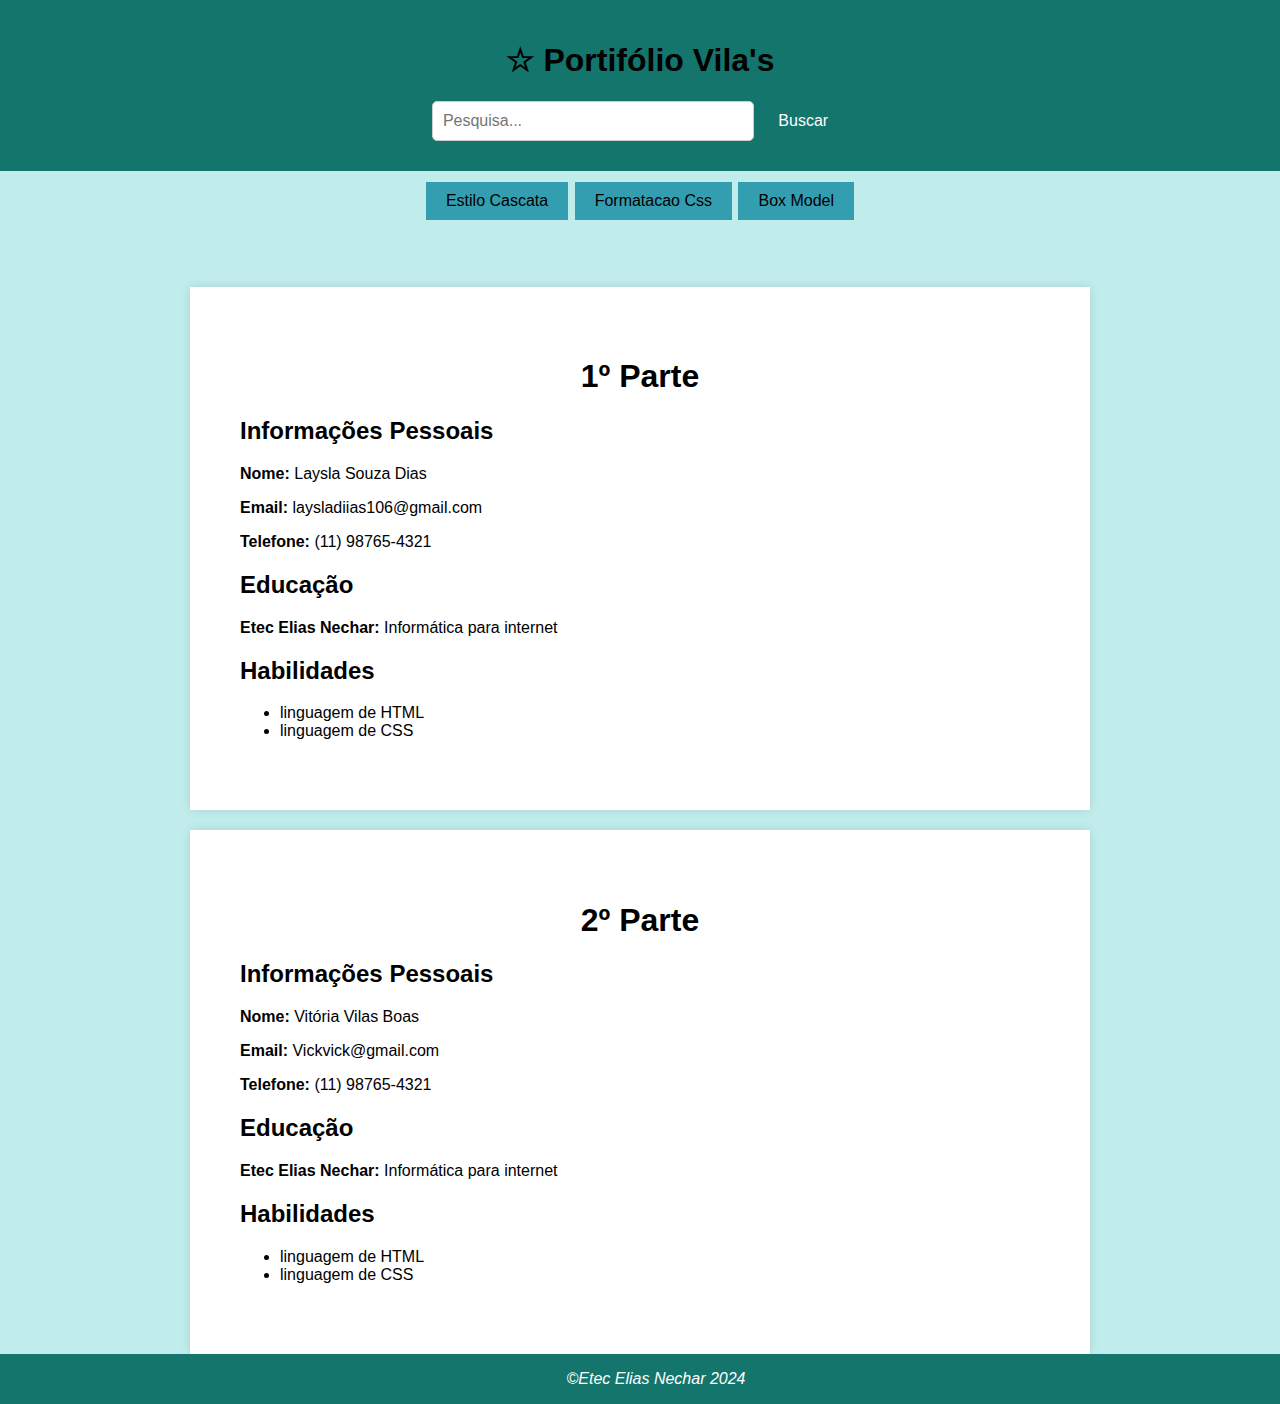
<file: index.html>
<!DOCTYPE html>
<html lang="pt-BR">
<head>
    <meta charset="UTF-8">
    <meta name="viewport" content="width=device-width, initial-scale=1.0">
   <title>dicionario de codigos</title>
    <link rel="stylesheet" href="STYLES.css">
</head>
<body>
  <Header>
    <h1>☆ Portifólio Vila's</h1>
    <div class="search-bar-container">
        <input type="text" placeholder="Pesquisa..." id="searchBar">
        <button onclick="search()">Buscar</button>
    </div>
  </Header>
  <center>
   <i><nav>
        <div class="buttons-container">
            <button onclick="window.location.href='estilos-em-cascata.html'">Estilo Cascata</button>
            <button onclick="window.location.href='formatacao-css.html'">Formatacao Css</button>
            <button onclick="window.location.href='box-model.html'">Box Model</button>
        </div>
    </nav></i> 
  </center>
<br> </br>
<main>
    <section>
        <center><h1>1º Parte</h1></center>
        <h2>Informações Pessoais</h2>
        <p><strong>Nome:</strong> Laysla Souza Dias</p>
        <p><strong>Email:</strong> laysladiias106@gmail.com</p>
        <p><strong>Telefone:</strong> (11) 98765-4321</p>
    </section>
    <section>
        <h2>Educação</h2>
        <p><strong>Etec Elias Nechar:</strong> Informática para internet</p>
    </section>

    <section>
        <h2>Habilidades</h2>
        <ul>
            <li>linguagem de HTML</li>
            <li>linguagem de CSS</li>
        </ul>
    </section>
</main>
<main>
    <section>
        <center><h1>2º Parte</h1></center>
        <h2>Informações Pessoais</h2>
        <p><strong>Nome:</strong> Vitória Vilas Boas </p>
        <p><strong>Email:</strong> Vickvick@gmail.com</p>
        <p><strong>Telefone:</strong> (11) 98765-4321</p>
    </section>
    <section>
        <h2>Educação</h2>
        <p><strong>Etec Elias Nechar:</strong> Informática para internet</p>
    </section>

    <section>
        <h2>Habilidades</h2>
        <ul>
            <li>linguagem de HTML</li>
            <li>linguagem de CSS</li>
        </ul>
    </section>
</main>
    <footer>
      <i>&copy;Etec Elias Nechar 2024 </i>
  </footer>
</body>
</html>
</file>
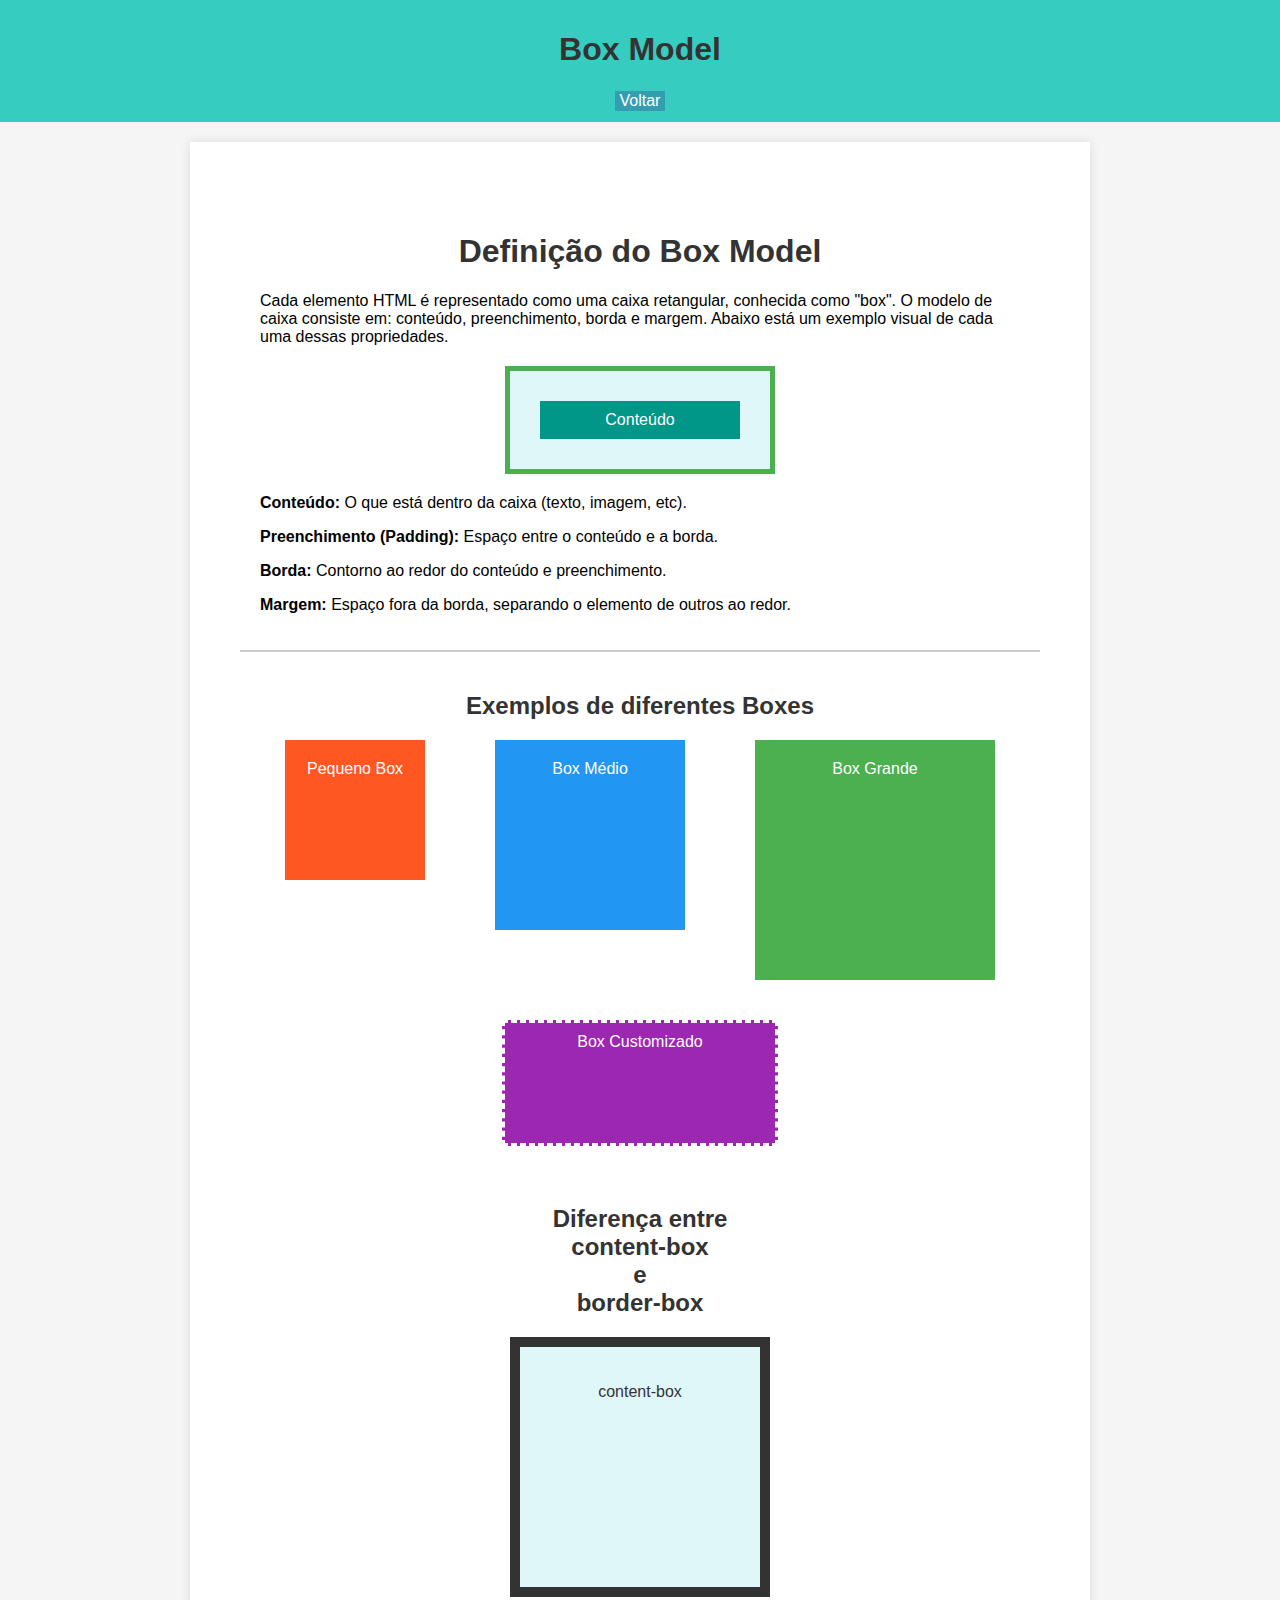
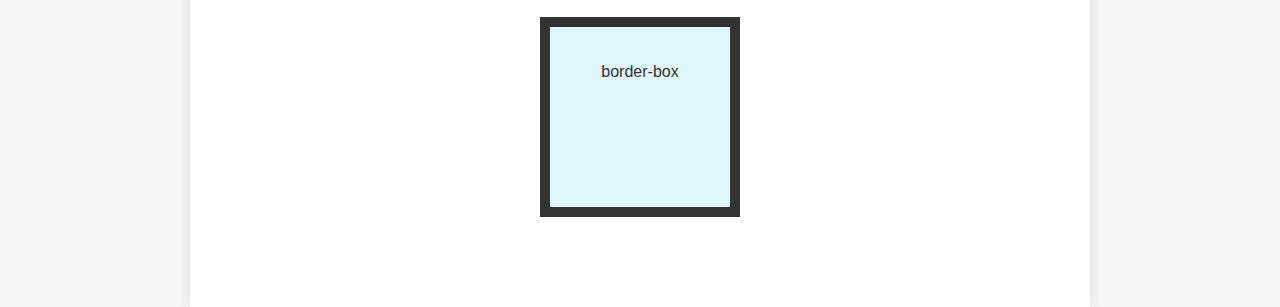
<file: box-model.html>
<!DOCTYPE html>
<html lang="pt-BR">
<head>
    <meta charset="UTF-8">
    <meta name="viewport" content="width=device-width, initial-scale=1.0">
    <title>Exemplo Box Model</title>
    <style>
        body {
    font-family: Arial, sans-serif;
    margin: 0;
    padding: 0;
    background-color: #f5f5f5;
}
h1, h2 {
    text-align: center;
    color: #333;
}
.box-model-section {
    max-width: 800px;
    margin: 0 auto;
    padding: 20px;
}
.box-demo {
    width: 200px;
    margin: 20px auto;
    padding: 30px;
    border: 5px solid #4CAF50;
    background-color: #e0f7fa;
}
.content {
    background-color: #009688;
    color: #fff;
    text-align: center;
    padding: 10px;
}
.explanation {
    text-align: left;
    margin-top: 20px;
}

.box-list-section {
    max-width: 1000px;
    margin: 0 auto;
    padding: 20px;
    background-color: #fff;
    border-top: 2px solid #ccc;
}
.box-container {
    display: flex;
    gap: 20px;
    justify-content: space-around;
    flex-wrap: wrap;
}
.box {
    padding: 20px;
    color: white;
    text-align: center;
}
.small {
    width: 100px;
    height: 100px;
    background-color: #ff5722;
}

.medium {
    width: 150px;
    height: 150px;
    background-color: #2196F3;
}
.large {
    width: 200px;
    height: 200px;
    background-color: #4CAF50;
}
.custom {
    width: 250px;
    height: 100px;
    background-color: #9C27B0;
    border: 3px dashed #fff;
    padding: 10px;
    margin-top: 20px;
}
.box-sizing-section {
    max-width: 800px;
    margin: 0 auto;
    padding: 20px;
    background-color: #fff;
    text-align: center;
}
.box-sizing-demo {
    width: 200px;
    height: 200px;
    margin: 20px auto;
    padding: 20px;
    border: 10px solid #333;
    background-color: #e0f7fa;
    color: #333;
}

/* content-box (padrão) */
.content-box-demo {
    box-sizing: content-box;
}

/* border-box */
.border-box-demo {
    box-sizing: border-box;
}
header{
    background-color:rgb(55, 204, 192);
    color: white;
    padding: 10px;
    text-align: center;
        }
        main {
    padding: 50px;
    max-width: 800px;
    margin: 0 auto;
    background-color: white;
    box-shadow: 0 0 10px rgba(0, 0, 0, 0.1);
    margin-top: 20px;
}
.button-container button{
    background-color:rgb(52, 158, 177);
    color:white;
    border: none;
    padding: 1px 5px;
    margin: 1px;
    font-size: 16px;
    cursor: pointer;
    transition: background-color 0.3s ease;
}
.button-container button:hover {
    background-color:rgb(20, 57, 63);
}
</style>
</head>
<body>
    <header>
        <center><h1>Box Model</h1>
     <div class="button-container">
         <button onclick="window.location.href='index.html'">Voltar</button>
     </div></center> </header>
<main>
    <section class="box-model-section">
        <h1>Definição do Box Model</h1>
        <p>Cada elemento HTML é representado como uma caixa retangular, conhecida como "box". O modelo de caixa consiste em: conteúdo, preenchimento, borda e margem. Abaixo está um exemplo visual de cada uma dessas propriedades.</p>

     
        <div class="box-demo">
            <div class="content">Conteúdo</div>
        </div>

        <div class="explanation">
            <p><strong>Conteúdo:</strong> O que está dentro da caixa (texto, imagem, etc).</p>
            <p><strong>Preenchimento (Padding):</strong> Espaço entre o conteúdo e a borda.</p>
            <p><strong>Borda:</strong> Contorno ao redor do conteúdo e preenchimento.</p>
            <p><strong>Margem:</strong> Espaço fora da borda, separando o elemento de outros ao redor.</p>
        </div>
    </section>

    
    <section class="box-list-section">
        <h2>Exemplos de diferentes Boxes</h2>
        <div class="box-container">
            <div class="box small">Pequeno Box</div>
            <div class="box medium">Box Médio</div>
            <div class="box large">Box Grande</div>
            <div class="box custom">Box Customizado</div>
        </div>
    </section>
    <section class="box-sizing-section">
        <h2>Diferença entre <br>content-box<br> e <br>border-box<br></h2>
    
       
        <div class="box-sizing-demo content-box-demo">
            <p>content-box</p>
        </div>
    
       
        <div class="box-sizing-demo border-box-demo">
            <p>border-box</p>
        </div>
    </section>
</main>
</body>
</html>
</file>
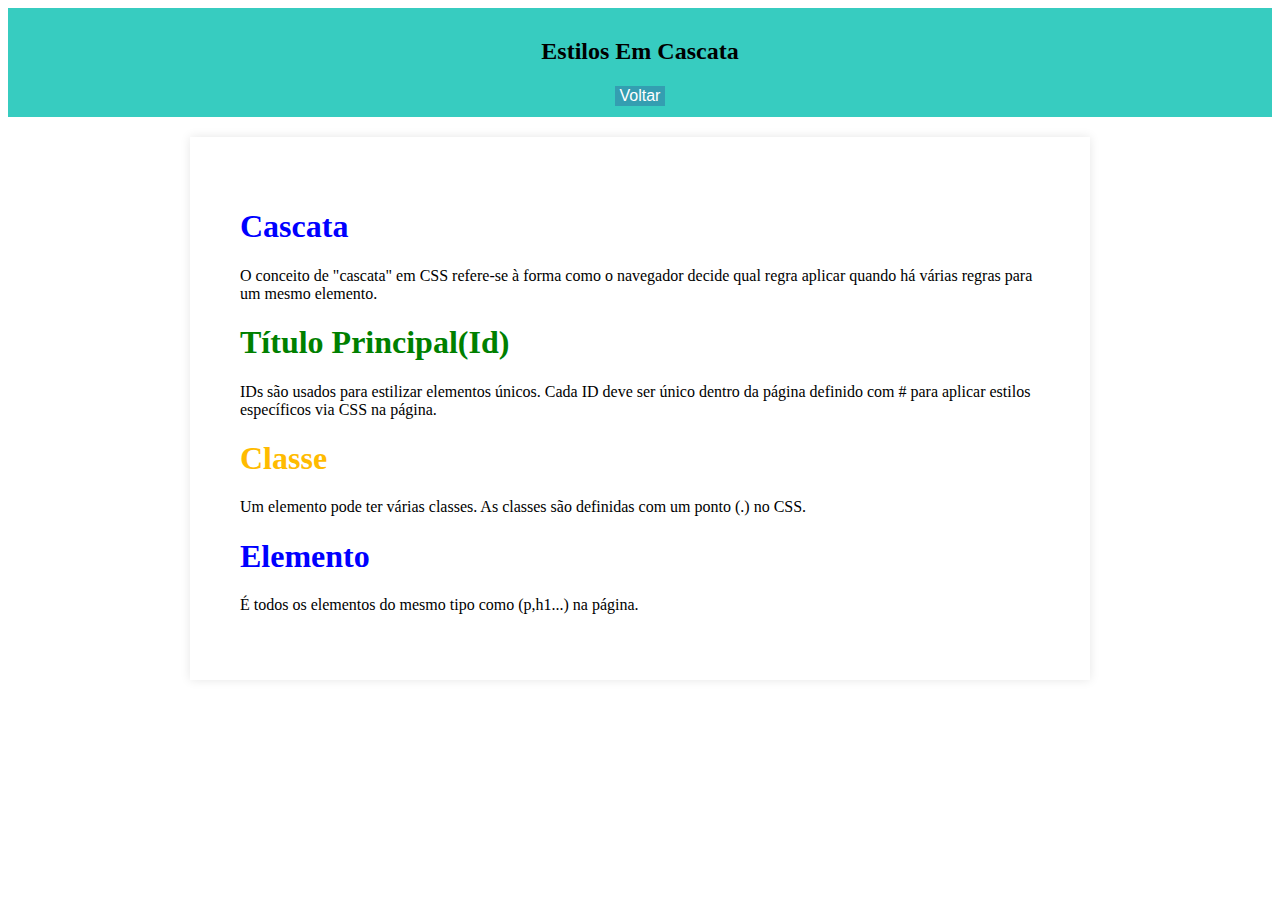
<file: estilos-em-cascata.html>
<html>
    <head>
        <style>
            h1 {
              color: blue;
            }
            #titulo-principal {
              color: green; 
            } 
            .subtitulo {
              color: rgb(255, 187, 0);
            }
            header{
            background-color:rgb(55, 204, 192);
    color: rgb(0, 0, 0);
    padding: 10px;
    text-align: center;}
    .button-container button{
    background-color:rgb(52, 158, 177);
    color:white;
    border: none;
    padding: 1px 5px;
    margin: 1px;
    font-size: 16px;
    cursor: pointer;
    transition: background-color 0.3s ease;
}
.button-container button:hover {
    background-color:rgb(20, 57, 63);
}
main {
    padding: 50px;
    max-width: 800px;
    margin: 0 auto;
    background-color: white;
    box-shadow: 0 0 10px rgba(0, 0, 0, 0.1);
    margin-top: 20px;
}
          </style>      
    </head>
    <header>
        <center><h2>Estilos Em Cascata</h2>
     <div class="button-container">
         <button onclick="window.location.href='index.html'">Voltar</button>
     </div></center> </header>
    <body>
      <main>
        <section>
     <h1>Cascata</h1>
    <p> O conceito de "cascata" em CSS refere-se à forma 
        como o navegador decide qual regra aplicar quando há várias regras 
        para um mesmo elemento.
        
    </p>
  <h1 id="titulo-principal">Título Principal(Id)</h1>
    <p> IDs são usados para estilizar elementos únicos.
        Cada ID deve ser único dentro da página definido com # 
        para aplicar estilos específicos via CSS na página.
        <p/>
  <h1 class="subtitulo">Classe</h1>
        <p> Um elemento pode ter várias classes. 
            As classes são definidas com um ponto (.) no CSS.
            <p/>
  <h1>Elemento</h1>
        <p> É todos os elementos do mesmo tipo
            como (p,h1...) na página. <p/>
          </section>
          </main>      
</body>
</html>
</file>
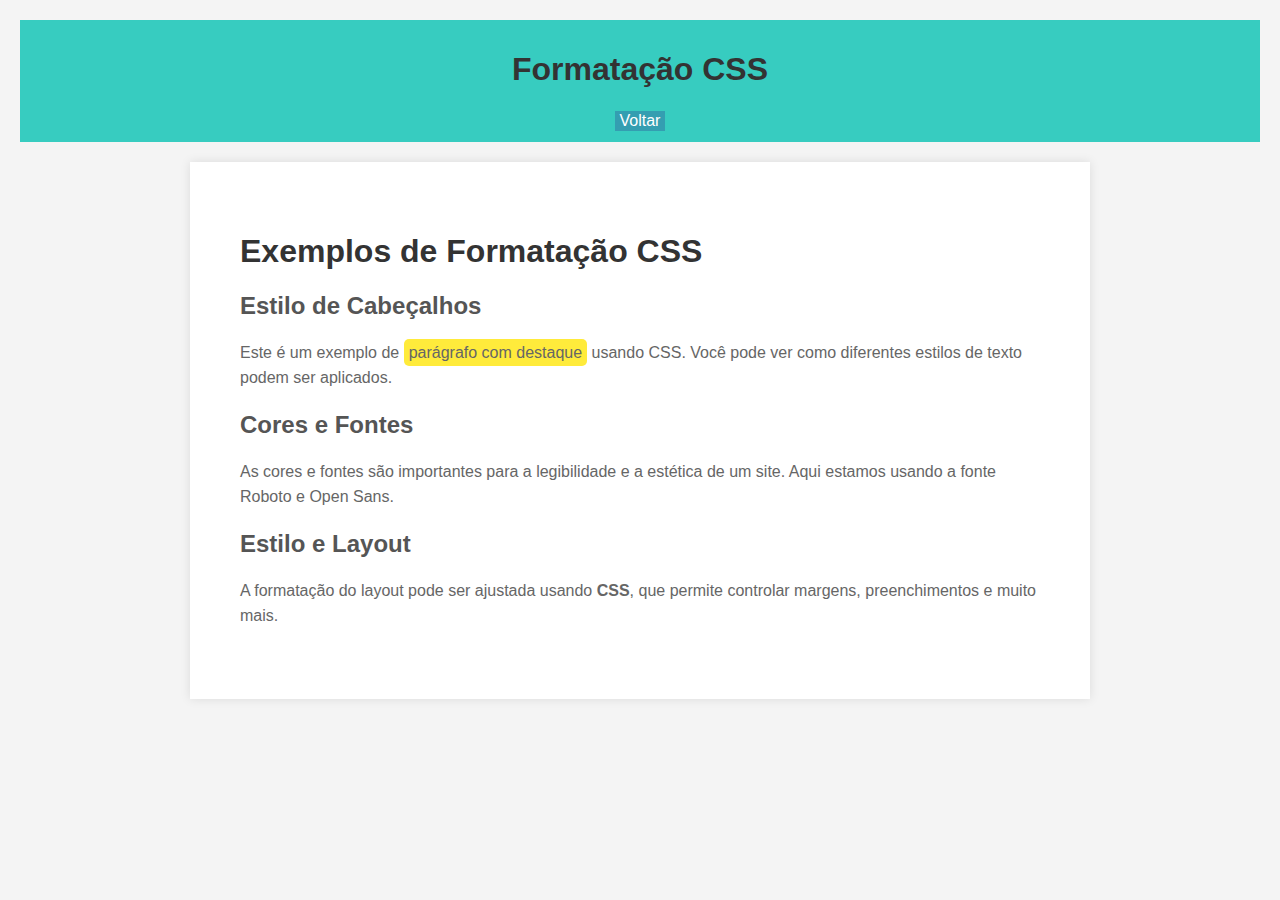
<file: formatacao-css.html>
<!DOCTYPE html>
<html lang="pt-BR">
<head>
    <meta charset="UTF-8">
    <meta name="viewport" content="width=device-width, initial-scale=1.0">
    <title>Exemplo de Formatação com CSS</title>
    
    <style>
      body {
            font-family: 'Roboto', sans-serif;
            margin: 0;
            padding: 20px;
            background-color: #f4f4f4;
        }
        h1 {
            font-family: 'Open Sans', sans-serif;
            color: #333;
        }
        h2 {
            color: #555;
        }
        p {
            font-size: 16px;
            line-height: 1.6;
            color: #666;
        }
        .highlight {
            background-color: #ffeb3b;
            padding: 5px;
            border-radius: 5px;
        }
        header{
            background-color:rgb(55, 204, 192);
    color: white;
    padding: 10px;
    text-align: center;}
    .button-container button{
    background-color:rgb(52, 158, 177);
    color:white;
    border: none;
    padding: 1px 5px;
    margin: 1px;
    font-size: 16px;
    cursor: pointer;
    transition: background-color 0.3s ease;
}
.button-container button:hover {
    background-color:rgb(20, 57, 63);
}
.button-container button{
    background-color:rgb(52, 158, 177);
    color:white;
    border: none;
    padding: 1px 5px;
    margin: 1px;
    font-size: 16px;
    cursor: pointer;
    transition: background-color 0.3s ease;
}
.button-container button:hover {
    background-color:rgb(20, 57, 63);
}
main {
    padding: 50px;
    max-width: 800px;
    margin: 0 auto;
    background-color: white;
    box-shadow: 0 0 10px rgba(0, 0, 0, 0.1);
    margin-top: 20px;
}
section {
    margin-bottom: 20px;
}
    </style>
</head>
<body>
    <header>
       <center><h1>Formatação CSS</h1>
    <div class="button-container">
        <button onclick="window.location.href='index.html'">Voltar</button>
    </div></center> </header>
    <main>
        <section>
    <h1>Exemplos de Formatação CSS</h1>
    <h2>Estilo de Cabeçalhos</h2>
    <p>Este é um exemplo de <span class="highlight">parágrafo com destaque</span> usando CSS. Você pode ver como diferentes estilos de texto podem ser aplicados.</p>

    <h2>Cores e Fontes</h2>
    <p>As cores e fontes são importantes para a legibilidade e a estética de um site. Aqui estamos usando a fonte Roboto e Open Sans.</p>

    <h2>Estilo e Layout</h2>
    <p>A formatação do layout pode ser ajustada usando <strong>CSS</strong>, que permite controlar margens, preenchimentos e muito mais.</p>
</section>
</main>
</body>
</file>
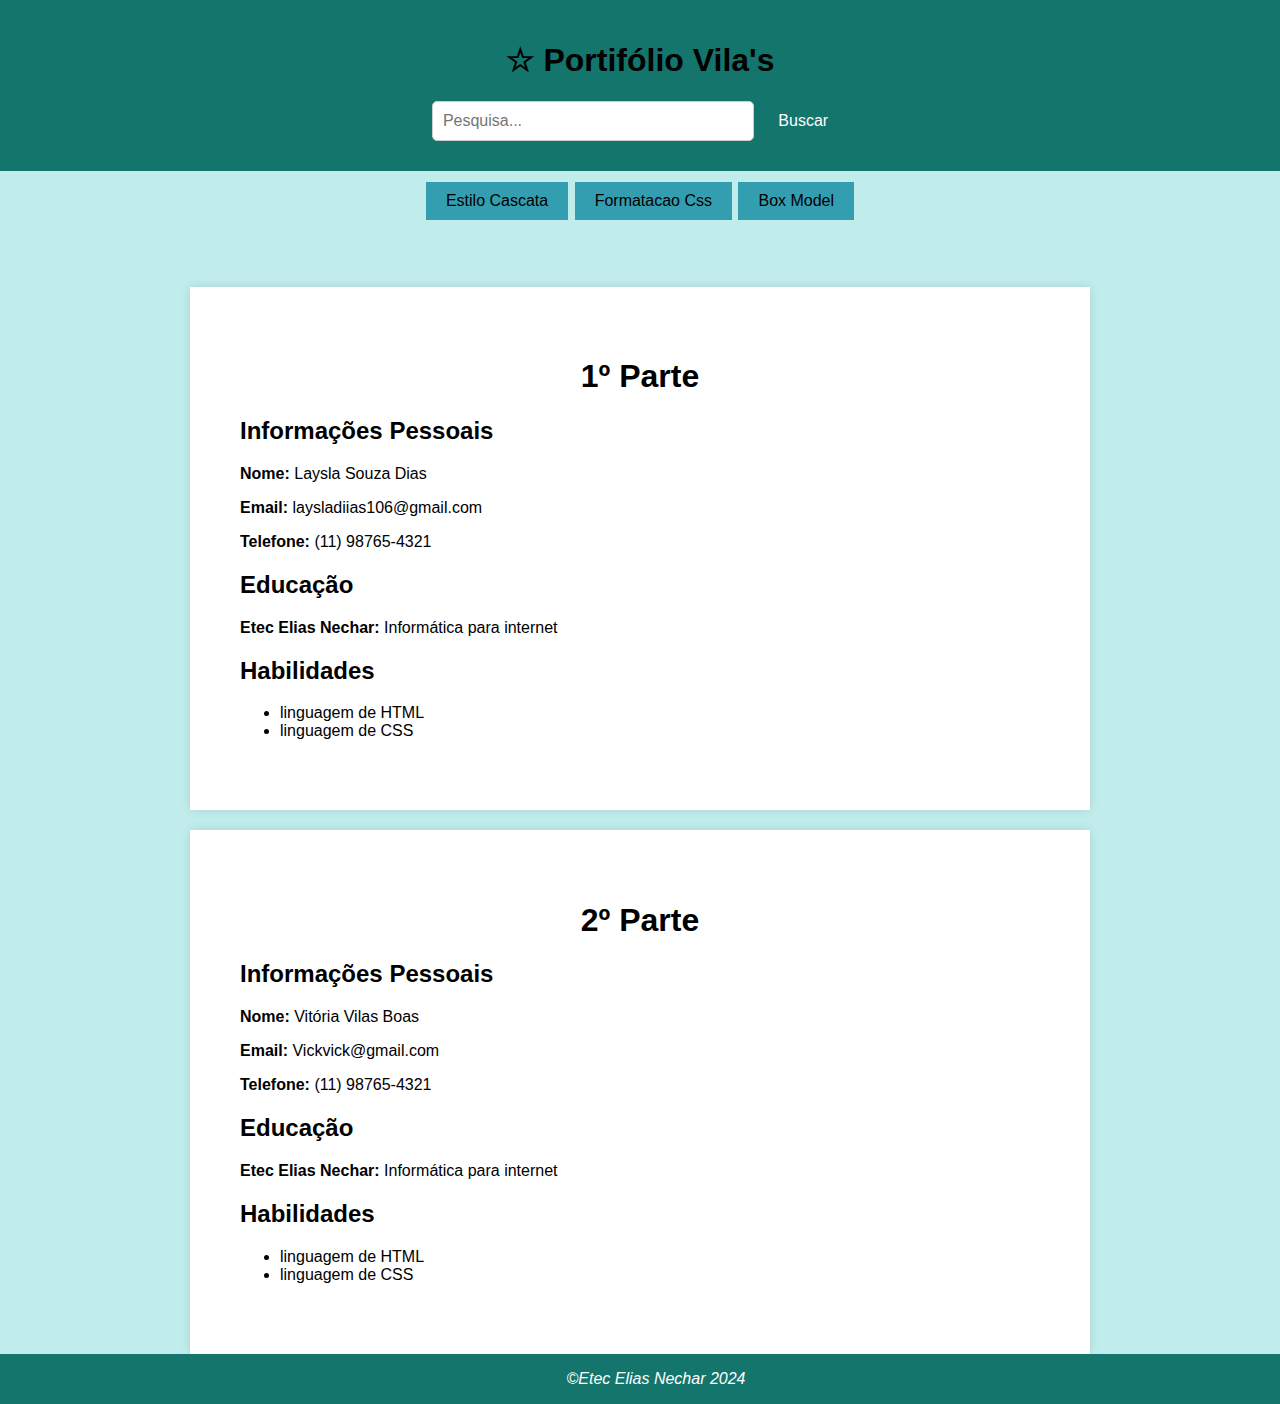
<file: INDEX .html>
<!DOCTYPE html>
<html lang="pt-BR">
<head>
    <meta charset="UTF-8">
    <meta name="viewport" content="width=device-width, initial-scale=1.0">
   <title>dicionario de codigos</title>
    <link rel="stylesheet" href="STYLES.css">
</head>
<body>
  <Header>
    <h1>☆ Portifólio Vila's</h1>
    <div class="search-bar-container">
        <input type="text" placeholder="Pesquisa..." id="searchBar">
        <button onclick="search()">Buscar</button>
    </div>
  </Header>
  <center>
   <i><nav>
        <div class="buttons-container">
            <button onclick="window.location.href='estilos-em-cascata.html'">Estilo Cascata</button>
            <button onclick="window.location.href='formatacao-css.html'">Formatacao Css</button>
            <button onclick="window.location.href='box-model.html'">Box Model</button>
        </div>
    </nav></i> 
  </center>
<br> </br>
<main>
    <section>
        <center><h1>1º Parte</h1></center>
        <h2>Informações Pessoais</h2>
        <p><strong>Nome:</strong> Laysla Souza Dias</p>
        <p><strong>Email:</strong> laysladiias106@gmail.com</p>
        <p><strong>Telefone:</strong> (11) 98765-4321</p>
    </section>
    <section>
        <h2>Educação</h2>
        <p><strong>Etec Elias Nechar:</strong> Informática para internet</p>
    </section>

    <section>
        <h2>Habilidades</h2>
        <ul>
            <li>linguagem de HTML</li>
            <li>linguagem de CSS</li>
        </ul>
    </section>
</main>
<main>
    <section>
        <center><h1>2º Parte</h1></center>
        <h2>Informações Pessoais</h2>
        <p><strong>Nome:</strong> Vitória Vilas Boas </p>
        <p><strong>Email:</strong> Vickvick@gmail.com</p>
        <p><strong>Telefone:</strong> (11) 98765-4321</p>
    </section>
    <section>
        <h2>Educação</h2>
        <p><strong>Etec Elias Nechar:</strong> Informática para internet</p>
    </section>

    <section>
        <h2>Habilidades</h2>
        <ul>
            <li>linguagem de HTML</li>
            <li>linguagem de CSS</li>
        </ul>
    </section>
</main>
    <footer>
      <i>&copy;Etec Elias Nechar 2024 </i>
  </footer>
</body>
</html>
</file>
<file: STYLES.css>
main {
    padding: 50px;
    max-width: 800px;
    margin: 0 auto;
    background-color: white;
    box-shadow: 0 0 10px rgba(0, 0, 0, 0.1);
    margin-top: 20px;
}
section {
    margin-bottom: 20px;
}
body {
    font-family: Arial, sans-serif;
    margin: 0;
    padding: 0;
    background-color:#c0ecec;
}
h3{
    color: black;
    margin: 1px;
    text-align: center;
    background-color: #f9e0f9;
}
footer{
    background-color:rgb(20, 117, 109);
    color:white;
    text-align: center;
    padding: 1rem;
    position: relative;
    bottom: 0;
    width: 100%;
}
header {
    background-color:rgb(20, 117, 109);
    color: black;
    padding: 20px;
    text-align: center;
}

.search-bar-container {
    margin: 10px auto;
    text-align: center;
}

.search-bar-container input {
    width: 300px;
    padding: 10px;
    font-size: 16px;
    border: 1px solid #ccc;
    border-radius: 5px;
}

.search-bar-container button {
    padding: 10px 20px;
    font-size: 16px;
    background-color:rgb(20, 117, 109);
    color: white;
    border: none;
    border-radius: 5px;
    cursor: pointer;
}

.search-bar-container button:hover {
    background-color:rgb(18, 70, 78);
}

nav {  
    padding: 10px 0;
    text-align: center;
    background-color:#c0ecec;
}

.buttons-container button {
    background-color:rgb(52, 158, 177);
    color: black;
    border: none;
    padding: 10px 20px;
    margin: 1px;
    font-size: 16px;
    cursor: pointer;
    transition: background-color 0.3s ease;
}

.buttons-container button:hover {
    background-color: rgb(18, 70, 78);
}
</file>
